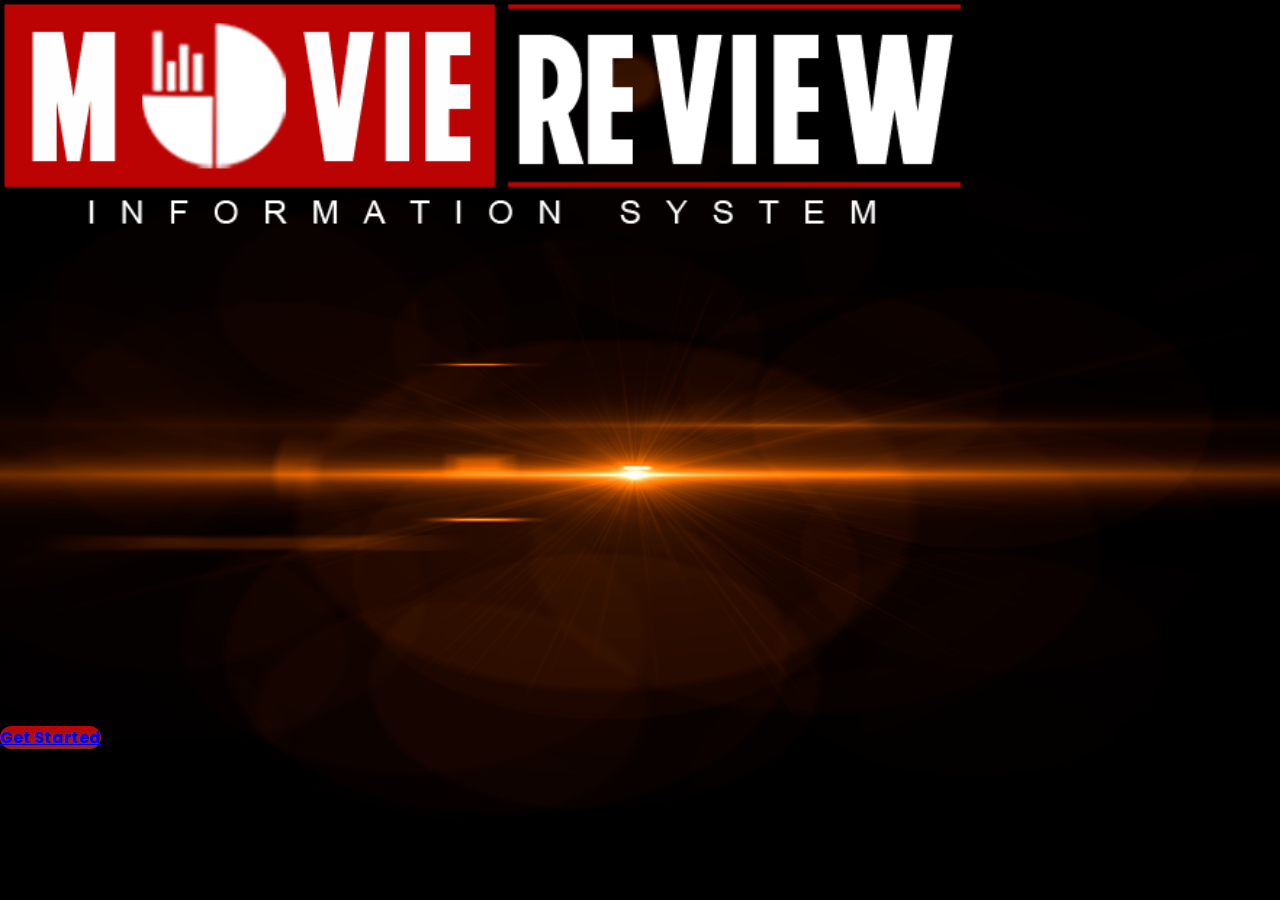
<file: index.html>
<!DOCTYPE html>
<html lang="en">
<head>
    <meta charset="UTF-8">
    <meta http-equiv="X-UA-Compatible" content="IE=edge">
    <meta name="viewport" content="width=device-width, initial-scale=1.0">
    <link rel="stylesheet" href="https://cdn.jsdelivr.net/npm/bootstrap@4.6.0/dist/css/bootstrap.min.css" integrity="sha384-B0vP5xmATw1+K9KRQjQERJvTumQW0nPEzvF6L/Z6nronJ3oUOFUFpCjEUQouq2+l" crossorigin="anonymous">
    <link rel="stylesheet" href="./style.css">
    <link rel="shortcut icon" href="./images/tab-logo.png" type="image/x-icon">
    <title>MRIS</title>
</head>
<body id="landing-body">
    <div class="wrapper container-fluid d-flex flex-column justify-content-center align-items-center">
        <img src="./images/logo.png" alt="" class="mx-0 " id="landing">
        <div class="pt-5 mt-5" id="landing-btn">
            <a href="./intro.html" class="btn btn-lg text-light border border-0 p-3" id="get-started-btn">Get Started</a>
        </div>
    </div>

    <script src="https://code.jquery.com/jquery-3.5.1.slim.min.js" integrity="sha384-DfXdz2htPH0lsSSs5nCTpuj/zy4C+OGpamoFVy38MVBnE+IbbVYUew+OrCXaRkfj" crossorigin="anonymous"></script>
    <script src="https://cdn.jsdelivr.net/npm/popper.js@1.16.1/dist/umd/popper.min.js" integrity="sha384-9/reFTGAW83EW2RDu2S0VKaIzap3H66lZH81PoYlFhbGU+6BZp6G7niu735Sk7lN" crossorigin="anonymous"></script>
    <script src="https://cdn.jsdelivr.net/npm/bootstrap@4.6.0/dist/js/bootstrap.min.js" integrity="sha384-+YQ4JLhjyBLPDQt//I+STsc9iw4uQqACwlvpslubQzn4u2UU2UFM80nGisd026JF" crossorigin="anonymous"></script>
</body>
</html>
</file>
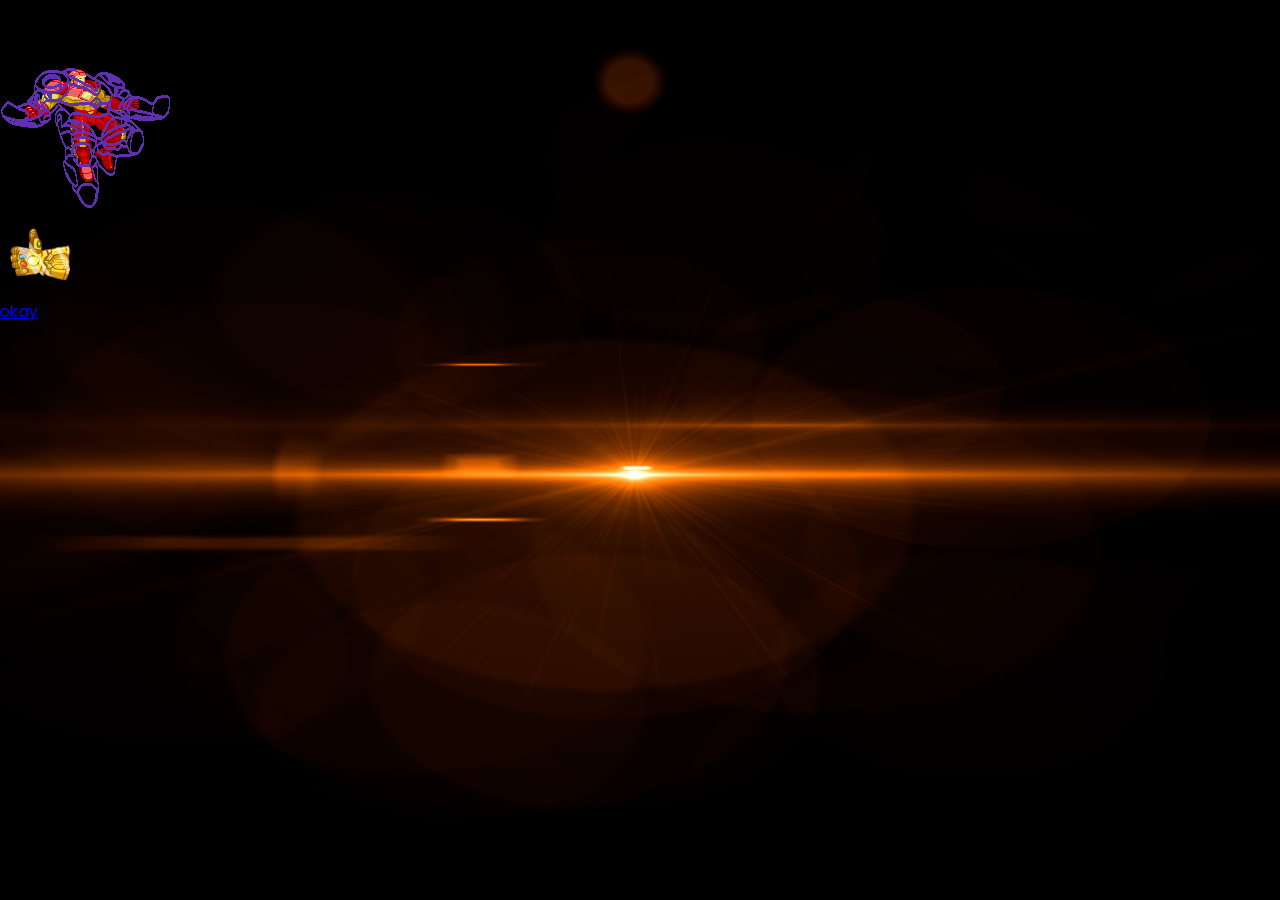
<file: wip.html>
<!DOCTYPE html>
<html lang="en">
<head>
    <!DOCTYPE html>
    <html lang="en">
    <head>
        <meta charset="UTF-8">
        <meta http-equiv="X-UA-Compatible" content="IE=edge">
        <meta name="viewport" content="width=device-width, initial-scale=1.0">
        <title>MRIS | In Progress</title>
        <link rel="stylesheet" href="https://cdn.jsdelivr.net/npm/bootstrap@4.6.0/dist/css/bootstrap.min.css" integrity="sha384-B0vP5xmATw1+K9KRQjQERJvTumQW0nPEzvF6L/Z6nronJ3oUOFUFpCjEUQouq2+l" crossorigin="anonymous">
        <link rel="stylesheet" href="style.css">
        <link rel="icon" href="./images/tab-logo.png">
    </head>
<body id="wip-body">
    <div class="container-fluid d-flex justify-content-center align-items-center" id="wip">
        <div class="text-center">
            <h1 class="text-center text-light">WAIT INAANO PA.</h1>
            <img src="./images/wip.gif" alt="wip" id="wip-image">
            <div class="pt-5 ">
                <a href="./index.html" class="btn"><img src="./images/okay.gif" alt="" height="75px"><br><span class="text-light">okay</span></a>
            </div>
        </div>
    </div>
</body>
</html>
</file>
<file: style.css>
/* GLOBAL STYLE */

@import url("https://fonts.googleapis.com/css2?family=Poppins&display=swap");

* {
	padding: 0;
	margin: 0;
	box-sizing: border-box;
}

body {
	background-color: black;
	font-family: "Poppins", Arial, Helvetica, sans-serif;
}

.chart-title {
	background-color: #bc0303;
	font-weight: bold;
}

#landing-body,
#wip-body {
	background: black url("./images/flare.png") no-repeat fixed center;
	background-size: cover;
}

.wrapper {
	height: 100vh;
}

.navbar-brand {
	max-width: 20%;
	min-width: 250px;
}

#navbar-logo {
	width: 100%;
}

.navbar-nav .active {
	border-bottom: 1px solid #bc0303;
}

.nav-item a {
	border-bottom: 1px solid transparent;
}

.nav-item:hover a:hover {
	border-bottom: 1px solid #bc0303;
}

p {
	text-indent: 5rem;
	text-align: justify;
	text-justify: inter-word;
}

hr {
    border-color:#bc0303;
}

.prediction-hr{
    width: 100px;
}

/* WIP STYLE */

#wip {
	height: 100vh;
}

#wip-image {
	animation: wip-scale 2.5s ease-in-out;
}

@keyframes wip-scale {
	0% {
		transform: translate(0px, 100px);
		transform: scale(0);
	}
	100% {
		transform: scale(1);
	}
}

/* LANDING PAGE STYLE */

#landing {
	animation: logo-scale 2.5s ease-in-out;
	height: 25%;
}

@keyframes logo-scale {
	0% {
		height: 0%;
		opacity: 0;
	}
	80% {
		opacity: 1;
	}
	100% {
		height: 25%;
	}
}

#landing-btn {
	display: block;
	position: absolute;
	bottom: 150px;
}

#get-started-btn {
	background-image: linear-gradient(180deg, #bc0303, #8e2525);
	animation: gt-btn-fade-in 2.5s ease-in-out;
	font-weight: bold;
	border-radius: 20px;
}

@keyframes gt-btn-fade-in {
	0% {
		height: 0%;
		opacity: 0;
	}

	100% {
		opacity: 1;
	}
}

@media screen and (max-width: 600px) {
	#landing {
		max-width: 100vw;
		height: 10%;
	}

	#landing-btn {
		bottom: 70px;
	}

    @keyframes logo-scale {
        0% {
            height: 0%;
            opacity: 0;
        }
        80% {
            opacity: 1;
        }
        100% {
            height: 10%;
        }
    }
}

/* INTRO STYLE */

.carousel-indicators {
	position: absolute;
	transform: translateY(50px);
}

.carousel-indicators li {
	width: 10px;
	height: 10px;
	border-radius: 100%;
}

/* YEAR STYLES */

.card {
	background-color: transparent;
	min-width: 200px;
}

.card img {
	min-width: 200px;
	border-radius: 10px;
}

.scrollable {
	width: 200vw;
	height: 450px;
    overflow: auto;
}

.scrollable::-webkit-scrollbar {
    height: 12px;
	width: 0px; /* width of the entire scrollbar */
}

.scrollable::-webkit-scrollbar-track {
	background: black; /* color of the tracking area */
}

.scrollable::-webkit-scrollbar-thumb {
	background-color: #bc0303; /* color of the scroll thumb */
	border-radius: 20px; /* roundness of the scroll thumb */
	border: 5px solid black; /* creates padding around scroll thumb */
}

/* CAST STYLES */

.vertical-cast {
	width: auto;
	height: 420px;
	overflow-y: scroll ;
	overflow-x: hidden ;
}

.vertical-cast::-webkit-scrollbar {
	width: 15px; /* width of the entire scrollbar */
}

.vertical-cast::-webkit-scrollbar-track {
	background: black; /* color of the tracking area */
}

.vertical-cast::-webkit-scrollbar-thumb {
	background-color: #bc0303; /* color of the scroll thumb */
	border-radius: 20px; /* roundness of the scroll thumb */
	border: 5px solid black; /* creates padding around scroll thumb */
}

.cards {
	margin-bottom: 10px;
}

.img-fluid {
	min-width: auto;
	border-radius: 10px;
}

/* SALES STYLES */

.table {
	width: auto;
	height: auto;
	margin-left: auto;
	margin-right: auto;
	border: 1px solid white;
}

.table td {
	padding: .2rem;
	font-size: 15px;
	padding-right: 23px;
	padding-left: 23px;
	border-top: none;
}

.table thead th {
	font-size: 20px;
	border-bottom: none;
}

.col-sm-8 {
	margin-left: auto;
	margin-right: auto;
	padding-right: 50px;
	padding-left: 50px;
}

/* PREDICTION STYLES */

p {
	color: rgba(255, 255, 255, 0.829);
	text-indent: 5rem;
	text-align: justify;
	margin-bottom: 0px;
}
</file>
